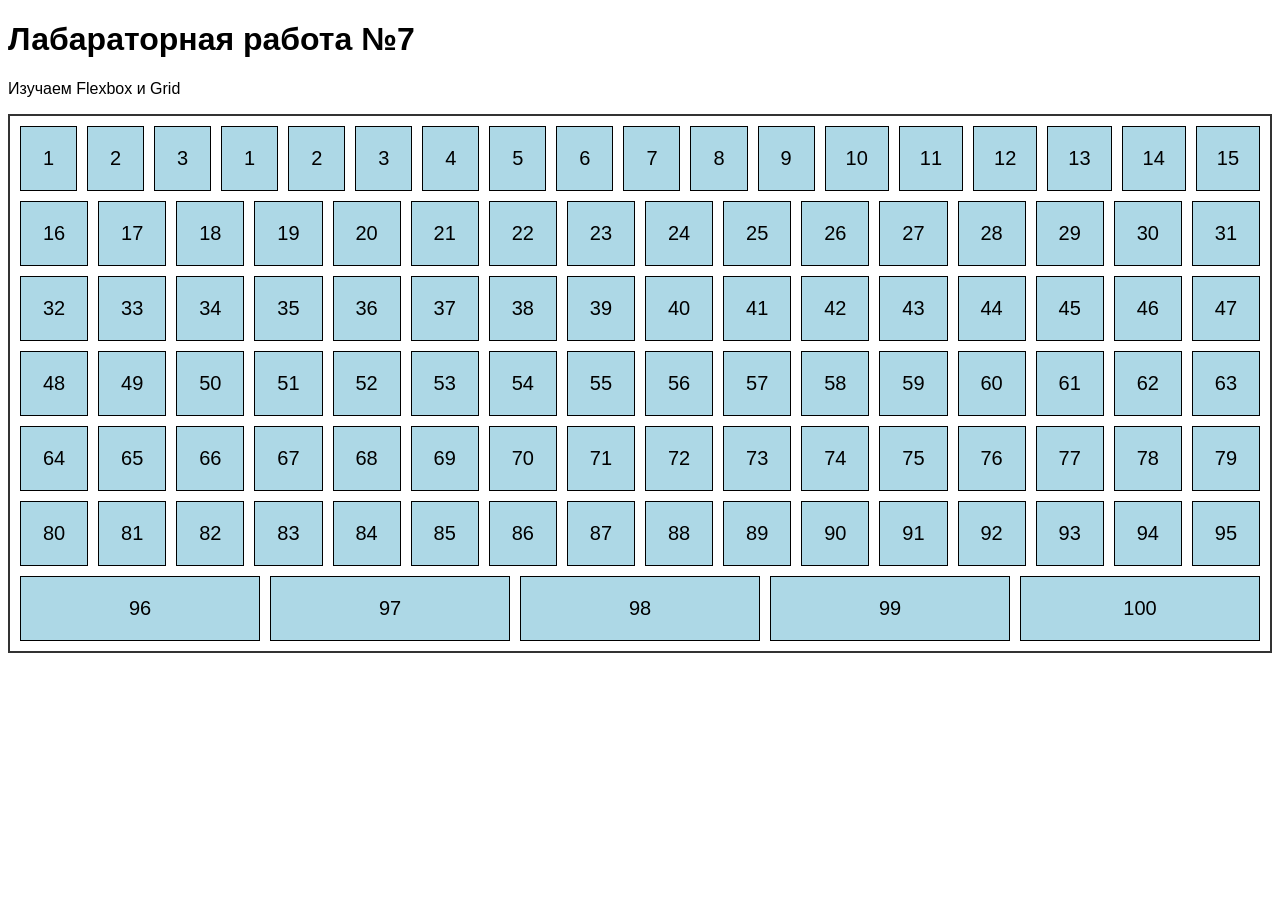
<file: index.html>
<!DOCTYPE html>
<html lang="ru-RU">
<head>
    <meta charset="UTF-8">
    <meta name="viewport" content="width=device-width, initial-scale=1.0">
    <title>Адаптивная верстка: Flexbox и Grid</title>
    <link rel="stylesheet" href="styles.css"/>
</head>
<body>
    <h1>Лабараторная работа №7</h1>
    <p> Изучаем Flexbox и Grid</p>
    <div class="container">
        <div class="item">1</div>
        <div class="item">2</div>
        <div class="item">3</div>
        <div class="item">1</div>
        <div class="item">2</div>
        <div class="item">3</div>
        <div class="item">4</div>
        <div class="item">5</div>
        <div class="item">6</div>
        <div class="item">7</div>
        <div class="item">8</div>
        <div class="item">9</div>
        <div class="item">10</div>
        <div class="item">11</div>
        <div class="item">12</div>
        <div class="item">13</div>
        <div class="item">14</div>
        <div class="item">15</div>
        <div class="item">16</div>
        <div class="item">17</div>
        <div class="item">18</div>
        <div class="item">19</div>
        <div class="item">20</div>
        <div class="item">21</div>
        <div class="item">22</div>
        <div class="item">23</div>
        <div class="item">24</div>
        <div class="item">25</div>
        <div class="item">26</div>
        <div class="item">27</div>
        <div class="item">28</div>
        <div class="item">29</div>
        <div class="item">30</div>
        <div class="item">31</div>
        <div class="item">32</div>
        <div class="item">33</div>
        <div class="item">34</div>
        <div class="item">35</div>
        <div class="item">36</div>
        <div class="item">37</div>
        <div class="item">38</div>
        <div class="item">39</div>
        <div class="item">40</div>
        <div class="item">41</div>
        <div class="item">42</div>
        <div class="item">43</div>
        <div class="item">44</div>
        <div class="item">45</div>
        <div class="item">46</div>
        <div class="item">47</div>
        <div class="item">48</div>
        <div class="item">49</div>
        <div class="item">50</div>
        <div class="item">51</div>
        <div class="item">52</div>
        <div class="item">53</div>
        <div class="item">54</div>
        <div class="item">55</div>
        <div class="item">56</div>
        <div class="item">57</div>
        <div class="item">58</div>
        <div class="item">59</div>
        <div class="item">60</div>
        <div class="item">61</div>
        <div class="item">62</div>
        <div class="item">63</div>
        <div class="item">64</div>
        <div class="item">65</div>
        <div class="item">66</div>
        <div class="item">67</div>
        <div class="item">68</div>
        <div class="item">69</div>
        <div class="item">70</div>
        <div class="item">71</div>
        <div class="item">72</div>
        <div class="item">73</div>
        <div class="item">74</div>
        <div class="item">75</div>
        <div class="item">76</div>
        <div class="item">77</div>
        <div class="item">78</div>
        <div class="item">79</div>
        <div class="item">80</div>
        <div class="item">81</div>
        <div class="item">82</div>
        <div class="item">83</div>
        <div class="item">84</div>
        <div class="item">85</div>
        <div class="item">86</div>
        <div class="item">87</div>
        <div class="item">88</div>
        <div class="item">89</div>
        <div class="item">90</div>
        <div class="item">91</div>
        <div class="item">92</div>
        <div class="item">93</div>
        <div class="item">94</div>
        <div class="item">95</div>
        <div class="item">96</div>
        <div class="item">97</div>
        <div class="item">98</div>
        <div class="item">99</div>
        <div class="item">100</div>
    </div>
</body>
</html>
</file>
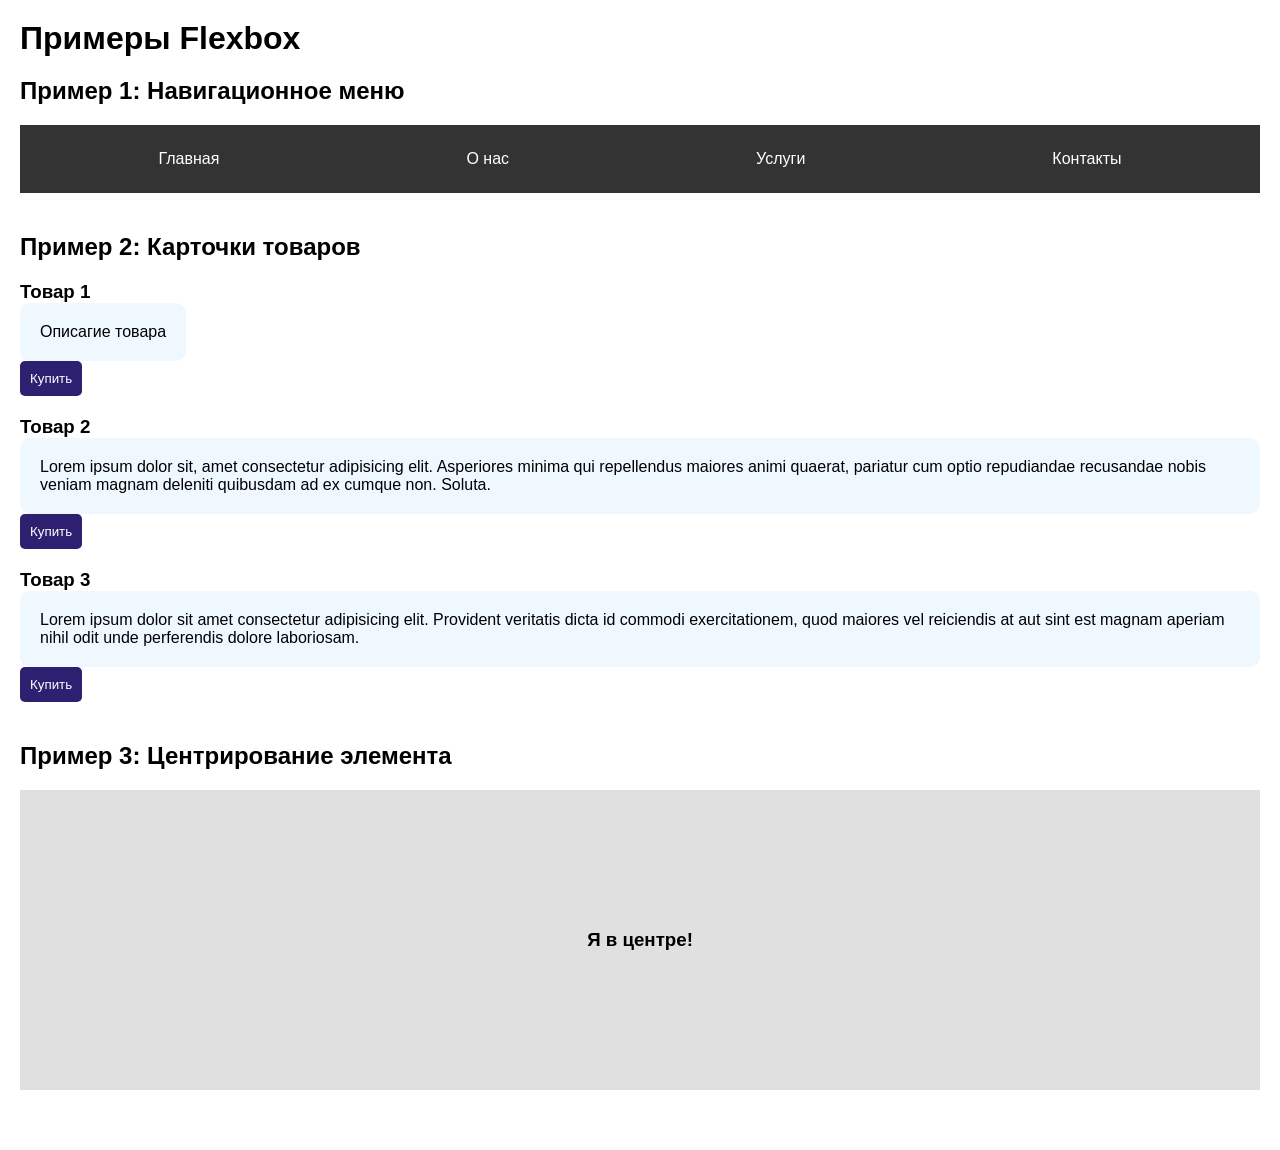
<file: flexbox.html>
<!DOCTYPE html>
<html lang="ru-RU">
<head>
    <meta charset="UTF-8">
    <meta name="viewport" content="width=device-width, initial-scale=1.0">
    <title>Flexbox Example</title>
    <link rel="stylesheet" href="floxbox.css"/>
</head>
<body>
    <h1>Примеры Flexbox</h1>
    <section>
        <h2>Пример 1: Навигационное меню</h2>
        <nav class="navbar">
            <a href="#">Главная</a>
            <a href="#">О нас</a>
            <a href="#">Услуги</a>
            <a href="#">Контакты</a>
        </nav>
    </section>
    <section>
        <h2>Пример 2: Карточки товаров</h2>
        <div class="cards">
            <div class="card">
                <h3>Товар 1</h3>
                <p>Описагие товара</p>
                <button>Купить</button>
            </div>
            <div class="card">
                <h3>Товар 2</h3>
                <p>Lorem ipsum dolor sit, amet consectetur adipisicing elit. Asperiores minima qui repellendus maiores animi quaerat, pariatur cum optio repudiandae recusandae nobis veniam magnam deleniti quibusdam ad ex cumque non. Soluta.</p>
                <button>Купить</button>
            </div>
            <div class="card">
                <h3>Товар 3</h3>
                <p>Lorem ipsum dolor sit amet consectetur adipisicing elit. Provident veritatis dicta id commodi exercitationem, quod maiores vel reiciendis at aut sint est magnam aperiam nihil odit unde perferendis dolore laboriosam.</p>
                <button>Купить</button>
            </div>
        </div>
    </section>
    <section>
        <h2>Пример 3: Центрирование элемента</h2>
        <div class="centered-box">
            <div class="centered-contetn">
                <h3>Я в центре!</h3>
            </div>
        </div>
    </section>
</body>
</html>
</file>
<file: styles.css>
.container {
    display: flex;
    flex-wrap: wrap;
    gap: 10px;
}
.item {
    flex-shrink: 0;
    flex: 1;
    align-self: flex-end;
}
body {
    font-family: Arial, sans-serif;
}
.container {
    border: 2px solid #333;
    padding: 10px;
}
.item {
    background-color: lightblue;
    border: 1px solid #000;
    padding: 20px;
    font-size: 20px;
    text-align: center;
}
</file>
<file: floxbox.css>
* {
    margin: 0;
    padding: 0;
    box-sizing: border-box;
}
.navbar{
    display: flex;
    justify-content: space-around;
    background-color: #333;
    padding: 15px;
}
.cards {
    display: flex;
    gap: 20px;
    flex-wrap: wrap;
}
.card p {
    flex: 1 1 250px;
    background-color: aliceblue;
    padding: 20px;
    border-radius: 10px;
    display: flex;
    flex-direction: column;
}
.card button {
    align-self: flex-start;
    padding: 10px;
    background-color: #2e2070;
    color: white;
    border: none;
    border-radius: 5px;
    cursor: pointer;
}
.card button:hover {
    background-color: #5339c5;
}
.centered-box {
    display: flex;
    justify-content: center;
    align-items: center;
    height: 300px;
    background-color: #e0e0e0;
}
body {
    font-family: Arial, sans-serif;
    padding: 20px;
}
section {
    margin-bottom: 40px;
}
h1, h2 {
    margin-bottom: 20px;
}
.navbar a {
    color:white;
    text-decoration: none;
    padding: 10px 20px;
}
.navbar a:hover {
    background-color: #555;
    border-radius: 5px;
}
.centered-content {
    background-color: white;
    padding: 30px;
    border-radius: 10px;
    box-shadow: 0 4px 10px rgba(0, 0, 0, 0.2);
}
</file>
